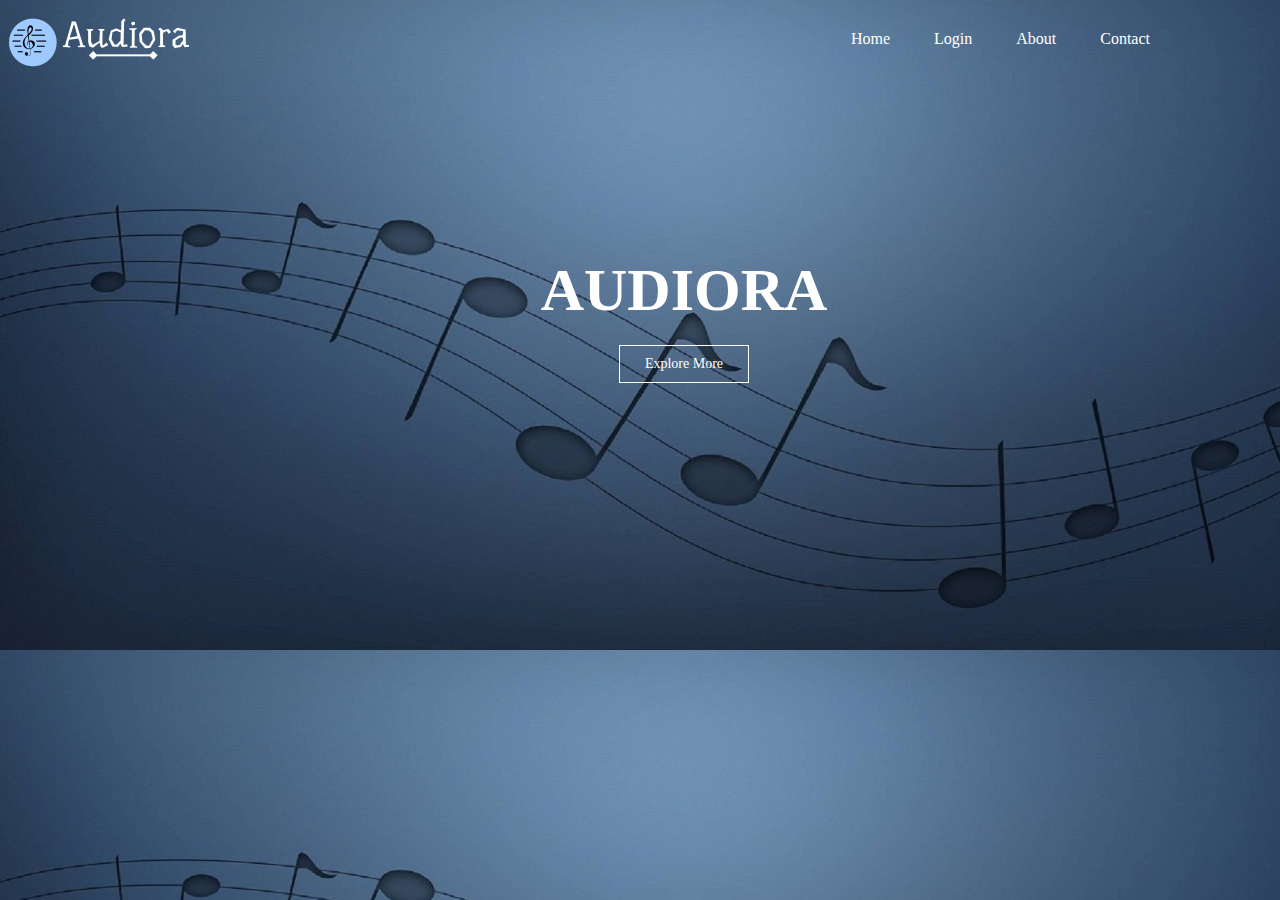
<file: index.html>
<!DOCTYPE html>
 <html lang="en">
     <head>
        <meta charset="UTF-8">
        <title>Audiora</title>
        <link rel="stylesheet" href="css/main.css">
     </head>
     <body>
        <header>
            <div class="wrapper">
                <div class="logo">
                    <a href="index.html"><img src="Images/logo.png"></a>
                </div>
                <ul class="nav-area">
                    <li><a href="home.html">Home</a></li>
                    <li><a href="login.html">Login</a></li>
                    <li><a href="aboutus.html">About</a></li>
                    <li><a href="contactus.html">Contact</a></li>
                </ul>
            </div>
            <div class="welcome-text">
                <h1>AUDIORA</h1>
                <a href="home.html">Explore More</a>
            </div>
        </header>    
    </body>
</html>
</file>
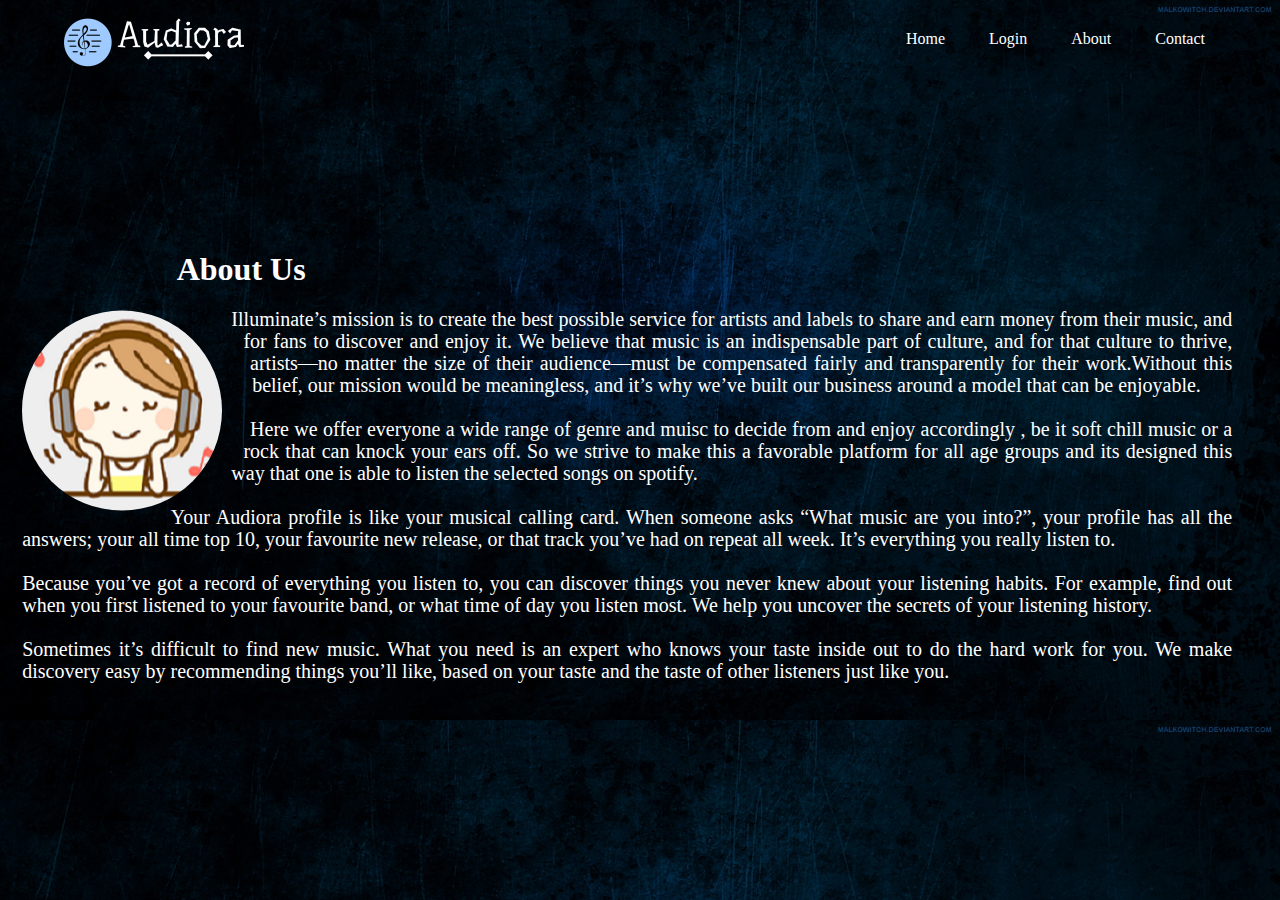
<file: aboutus.html>
<!DOCTYPE html>
<html lang="en">
    <head>
       <meta charset="UTF-8">
       <title>About Us</title>
       <link rel="stylesheet" href="css/aboutus.css">
    </head>
    <body>
       <header>
           <div class="wrapper">
               <div class="logo">
                   <a href="index.html"><img src="Images/logo.png"></a>
               </div>
               <ul class="nav-area">
                   <li><a href="home.html">Home</a></li>
                   <li><a href="login.html">Login</a></li>
                   <li><a href="aboutus.html">About</a></li>
                   <li><a href="contactus.html">Contact</a></li>
               </ul>
           </div>
       </header>
       <br><br><br>
       <div class="container">
           <div class="circle"></div>
           <h2>About Us</h2>
           <p>Illuminate’s mission is to create the best possible service for artists and labels to share and earn money from their music, and for fans to discover and enjoy it.
            We believe that music is an indispensable part of culture, and for that culture to thrive, artists—no matter the size of their audience—must be compensated fairly
            and transparently for their work.Without this belief, our mission would be meaningless, and it’s why we’ve built our business around a model that can be enjoyable.<br><br>
            <p>Here we offer everyone a wide range of genre and muisc to decide from and enjoy accordingly , be it soft chill music or a rock that can knock your ears off.
            So we strive to make this a favorable platform for all age groups and its designed this way that one is able to listen the selected songs on spotify.<br><br>
            <p>Your Audiora profile is like your musical calling card. When someone asks “What music are you into?”, your profile has all the answers; your all time top 10,
            your favourite new release, or that track you’ve had on repeat all week. It’s everything you really listen to.<br><br>
            <p>Because you’ve got a record of everything you listen to, you can discover things you never knew about your listening habits. For example, find out when you 
            first listened to your favourite band, or what time of day you listen most. We help you uncover the secrets of your listening history.<br><br>
            <p>Sometimes it’s difficult to find new music. What you need is an expert who knows your taste inside out to do the hard work for you. We make discovery easy by
            recommending things you’ll like, based on your taste and the taste of other listeners just like you.<br><br>
       </div>
    </body>
</html>
</file>
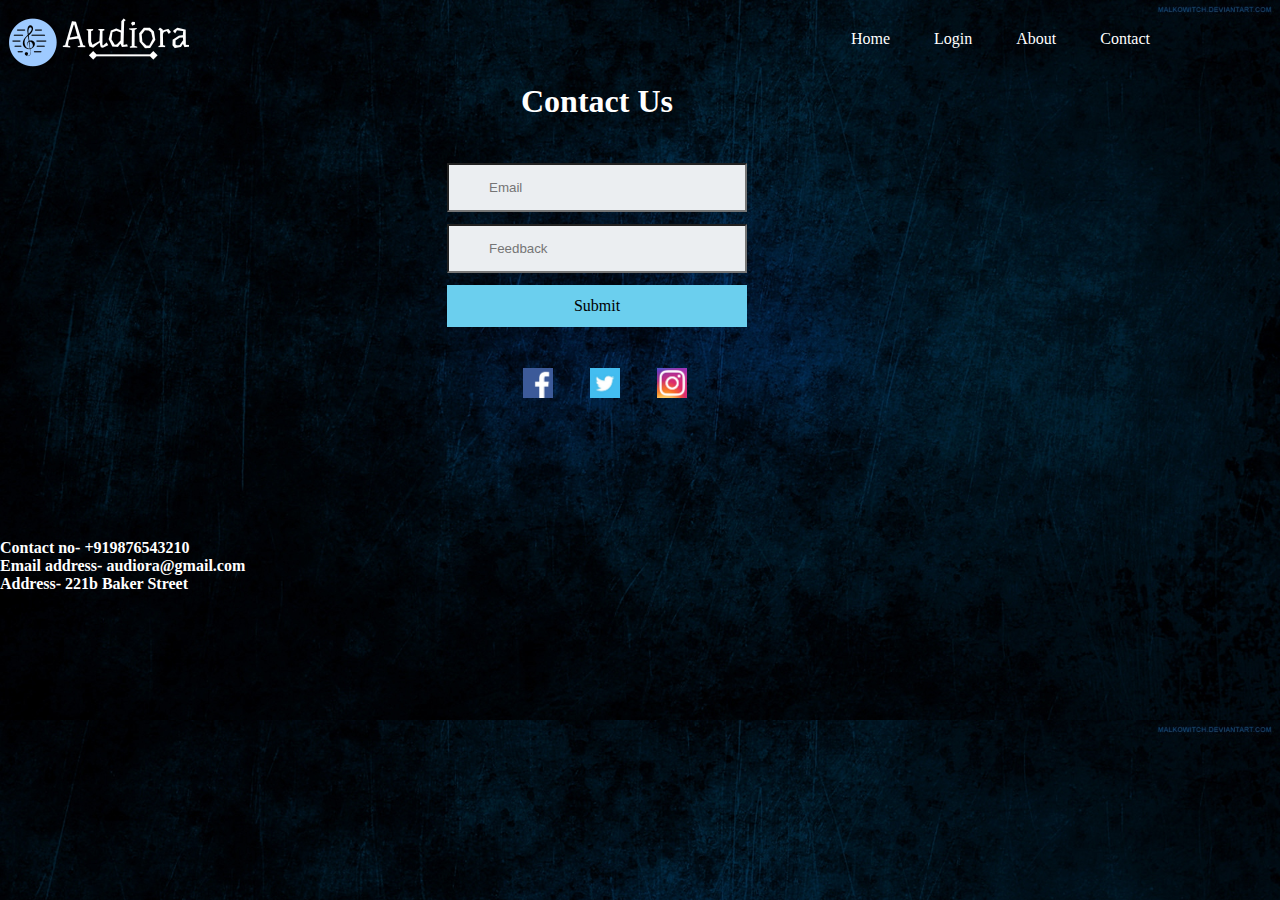
<file: contactus.html>
<!DOCTYPE html>
<html lang="en">
    <head>
       <meta charset="UTF-8">
       <title>Contact Us</title>
       <link rel="stylesheet" href="css/contactus.css">
    </head>
    <body>
       <header>
           <div class="wrapper">
               <div class="logo">
                   <a href="index.html"><img src="Images/logo.png"></a>
               </div>
               <ul class="nav-area">
                   <li><a href="home.html">Home</a></li>
                   <li><a href="login.html">Login</a></li>
                   <li><a href="aboutus.html">About</a></li>
                   <li><a href="contactus.html">Contact</a></li>
               </ul>
           </div>
       </header>
       <div class="contact-us">
           <div class="title">
               <h1>Contact Us</h1>
           </div>
           <div class="form"><br>
               <div class="form-items">
                    <input type="text" class="input" placeholder="Email">  
               </div>
               <div class="form-items">
                    <input type="text" class="input" placeholder="Feedback">
               </div>
           </div>
           <div class="btn">Submit</div>
           <div class="social-icons">
               <div class="facebook">
                   <img src="Images/fb.png" height="30" width="30">
               </div>
               <div class="twitter">
                   <img src="Images/tweet.jpg" height="30" width="30">
               </div>
               <div class="instagram">
                   <img src="Images/insta.png" height="30" width="30">
               </div>
           </div>
       </div>
       <h4>Contact no- +919876543210<br>
        Email address- audiora@gmail.com<br>
        Address- 221b Baker Street</h4>
    </body>
</html>
</file>
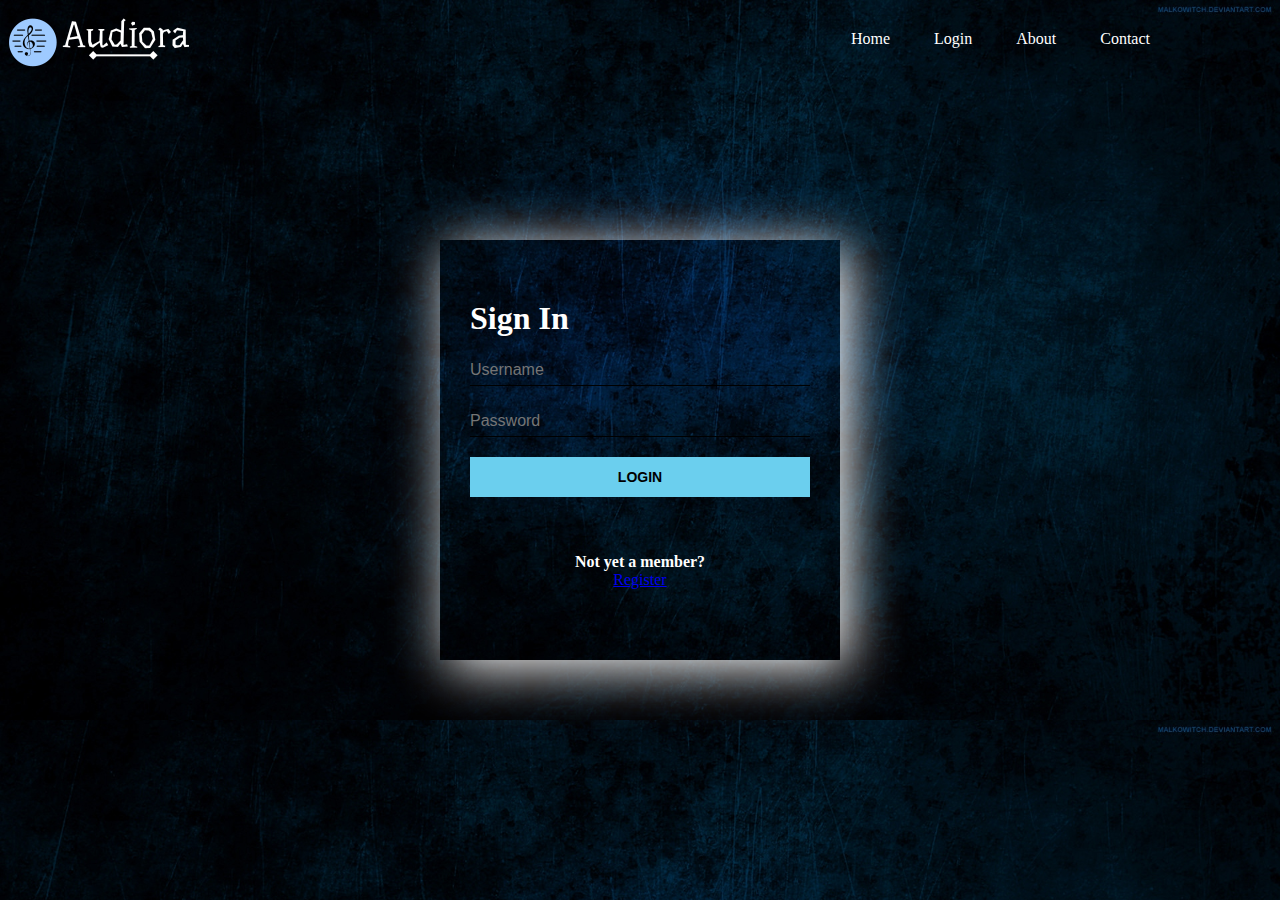
<file: login.html>
<!DOCTYPE html>
<html lang="en">
  <head>
    <meta charset="UTF-8">
    <title>Login</title>
    <link rel="stylesheet" type="text/css" href="css/login.css">
  </head>
<body>
  <header>
    <div class="wrapper1">
        <div class="logo">
            <a href="index.html"><img src="Images/logo.png"></a>
        </div>
        <ul class="nav-area">
            <li><a href="home.html">Home</a></li>
            <li><a href="login.html">Login</a></li>
            <li><a href="aboutus.html">About</a></li>
            <li><a href="contactus.html">Contact</a></li>
        </ul>
    </div>
  </header>
  <div class="wrapper2">
    <h1>Sign In</h1>
    <br>
    <form action="">
      <input type="text" placeholder="Username">
      <input type="text" placeholder="Password">
      <input type="submit" value="LOGIN">
    </form><br><br>
    <center>
      <h4>Not yet a member?</h4><a href="register.html">Register</a>
    </center>
  </div>
</body>
</file>
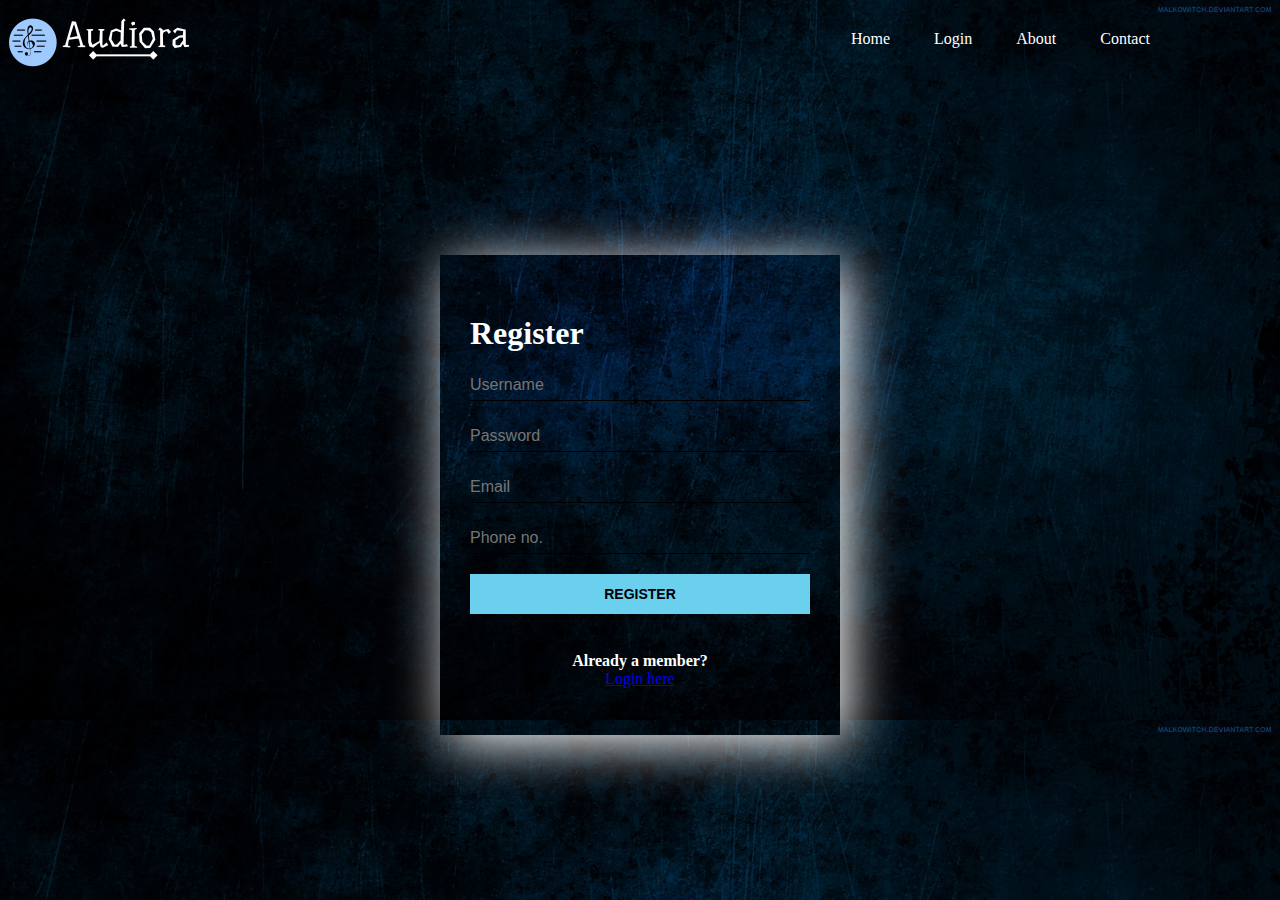
<file: register.html>
<!DOCTYPE html>
<html lang="en">
  <head>
    <meta charset="UTF-8">
    <title>Register</title>
    <link rel="stylesheet" type="text/css" href="css/register.css">
  </head>
  <body>
    <header>
      <div class="wrapper1">
          <div class="logo">
              <a href="index.html"><img src="Images/logo.png"></a>
          </div>
          <ul class="nav-area">
              <li><a href="home.html">Home</a></li>
              <li><a href="login.html">Login</a></li>
              <li><a href="aboutus.html">About</a></li>
              <li><a href="contactus.html">Contact</a></li>
          </ul>
      </div>
    </header>
    <div class="wrapper2">
      <h1>Register</h1>
      <br>
      <form action="">
        <input type="text" placeholder="Username">
        <input type="text" placeholder="Password">
        <input type="text" placeholder="Email">
        <input type="text" placeholder="Phone no.">
        <input type="submit" value="REGISTER">
      </form><br>
      <center>
        <h4>Already a member?</h4><a href="login.html">Login here</a>
      </center>
    </div>
  </body>
</file>
<file: css/main.css>
*{
    margin: 0;
    padding: 0;
}
.wrapper{
    width: 1170px;
    margin: auto;
}
body{
    background-image: url(bg2.jpg);
    height: 650px;
    width: 650px;
    background-size: cover;
}
.nav-area{
    float: right;
    list-style: none;
    margin-top: 30px;
}
.nav-area li{
    display: inline-block;
}
.nav-area li a{
    color: #fff;
    text-decoration: none;
    padding: 5px 20px;
    font-family: Georgia, 'Times New Roman', Times, serif;
    font-size: 16px;
}
.nav-area li a:hover{
    background: #fff;
    color: #333;
}
.logo img{
    float: left;
}
.welcome-text{
    position: absolute;
    width: 600px;
    height: 300px;
    margin: 20% 30%;
    text-align: center;
}
.welcome-text h1{
    text-align: center;
    color: #fff;
    text-transform: uppercase;
    font-size: 60px;
}
.welcome-text a{
    border: 1px solid #fff;
    padding: 10px 25px;
    text-decoration: none;
    font-size: 14px;
    margin-top: 20px;
    display: inline-block;
    color: #fff;
}
.welcome-text a:hover{
    background: #fff;
    color: #333;
}
</file>
<file: css/aboutus.css>
*{
  margin: 0;
  padding: 0;
}
.wrapper{
  width: 1170px;
  margin: auto;
}
body{
  background-image: url(back.jpg);
  height: 650px;
  background-size: cover;
}
.nav-area{
  float: right;
  list-style: none;
  margin-top: 30px;
}
.nav-area li{
  display: inline-block;
}
.nav-area li a{
  color: #fff;
  text-decoration: none;
  padding: 5px 20px;
  font-family: Georgia, 'Times New Roman', Times, serif;
  font-size: 16px;
}
.nav-area li a:hover{
  background: #fff;
  color: #333;
}
.logo img{
  float: left;
}
.btn {
  background-color: #6bcfee;
  color: black;
  padding: 16px;
  font-size: 16px;
  border: none;
  cursor: pointer;
}
.btn:hover {
  background: white;
}
.container {
  position: absolute;
  top: 53%;
  left: 49%;
  transform: translate(-50%,-50%);
  width: 1210px;
  padding: 30px;
}
.circle {
  width: 200px;
  height: 200px;
  background: url(circle.png);
  border-radius: 50%;
  border-radius: 50%;
  float: left;
  shape-outside: circle();
  margin: 60px 30px 30px 0;
}
p {
  color: #fff;
  margin: 0;
  padding: 0;
  text-align: justify;
  line-height: 22px;
  font-size: 20px;
}
h2 {
  color: white;
  margin: 0 0 20px;
  padding: 0;
  font-size: 2em;
}
</file>
<file: css/contactus.css>
*{
  margin: 0;
  padding: 0;
}
.wrapper{
  width: 1170px;
  margin: auto;
}
body{
  background-image: url(back.jpg);
  height: 650px;
  width: 650px;
  background-size: cover;
}
.nav-area{
  float: right;
  list-style: none;
  margin-top: 30px;
}
.nav-area li{
  display: inline-block;
}
.nav-area li a{
  color: #fff;
  text-decoration: none;
  padding: 5px 20px;
  font-family: Georgia, 'Times New Roman', Times, serif;
  font-size: 16px;
}
.nav-area li a:hover{
  background: #fff;
  color: #333;
}
.logo img{
  float: left;
}
.contact-us {
  width: 300px;
  padding: 50px;
  position: relative;
  top: 5%;
  left: 50%;
}
.title h1 {
  clear: #535274;
  margin-bottom: 25px;
  color: #fff;
}
.form,
.form-items {
  width: 100%;
  margin-left: 12%;
}
.form-items .input {
  width: 100%;
  margin-bottom: 12px;
  padding: 15px 40px;
  box-sizing: border-box;
  color: black;
  background: #ebeef1;
}
.btn {
  width: 92%;
  background: #6bcfee;
  text-align: center;
  color: black;
  padding: 12px;
  cursor: pointer;
  margin-left: 24%;
}
.social-icons {
  position: absolute;
  bottom: -25px;
  left: 70%;
  transform: translateX(-50%);
  width: 200px;
  display: flex;
  justify-content: space-around;
}
h4 {
  position: relative;
  color: white;
  margin-top: 30%;
}
</file>
<file: css/login.css>
*{
  margin: 0;
  padding: 0;
}
.wrapper1{
  width: 1170px;
  margin: auto;
}
body{
  background-image: url(back.jpg);
  height: 650px;
  width: 650px;
  background-size: cover;
}
.nav-area{
  float: right;
  list-style: none;
  margin-top: 30px;
}
.nav-area li{
  display: inline-block;
}
.nav-area li a{
  color: #fff;
  text-decoration: none;
  padding: 5px 20px;
  font-family: Georgia, 'Times New Roman', Times, serif;
  font-size: 16px;
}
.nav-area li a:hover{
  background: #fff;
  color: #333;
}
.logo img{
  float: left;
}
.wrapper2{
  width: 400px;
  height: 420px;
  color: white;
  top: 50%;
  left: 50%;
  padding: 60px 30px;
  position: absolute;
  transform: translate(-50%,-50%);
  box-sizing: border-box;
  box-shadow: 8px 8px 50px white;
}
h1{
  margin: 0;
  padding: 0;
  font-weight: bold;
}
.wrapper2 input {
  width: 100%;
  margin-bottom: 20px;
}
.wrapper2 input[type=text], .wrapper input[type=password]{
  border: none;
  border-bottom: 1px solid black;
  background: transparent;
  outline: none;
  height: 30px;
  font-size: 16px;
  opacity: 1;
  color: black;
}
.wrapper2 input[type=submit]{
  border: none;
  outline: none;
  height: 40px;
  background: #6bcfee;
  color: black;
  font-size: 14px;
  font-weight: bold;
}
</file>
<file: css/register.css>
*{
    margin: 0;
    padding: 0;
  }
  .wrapper1{
    width: 1170px;
    margin: auto;
  }
  body{
    background-image: url(back.jpg);
    height: 650px;
    width: 650px;
    background-size: cover;
  }
  .nav-area{
    float: right;
    list-style: none;
    margin-top: 30px;
  }
  .nav-area li{
    display: inline-block;
  }
  .nav-area li a{
    color: #fff;
    text-decoration: none;
    padding: 5px 20px;
    font-family: Georgia, 'Times New Roman', Times, serif;
    font-size: 16px;
  }
  .nav-area li a:hover{
    background: #fff;
    color: #333;
  }
  .logo img{
    float: left;
  }
.wrapper2{
    width: 400px;
    height: 480px;
    color: white;
    top: 55%;
    left: 50%;
    padding: 60px 30px;
    position: absolute;
    transform: translate(-50%,-50%);
    box-sizing: border-box;
    box-shadow: 8px 8px 50px white;
}
h1{
    margin: 0;
    padding: 0;
    font-weight: bold;
}
.wrapper2 input{
    width: 100%;
    margin-bottom: 20px;
}
.wrapper2 input[type=text], .wrapper input[type=password]{
    border: none;
    border-bottom: 1px solid black;
    background: transparent;
    outline: none;
    height: 30px;
    font-size: 16px;
    opacity: 1;
    color: black;
}
.wrapper2 input[type=submit]{
    border: none;
    outline: none;
    height: 40px;
    background: #6bcfee;
    color: black;
    font-size: 14px;
    font-weight: bold;
}
</file>
